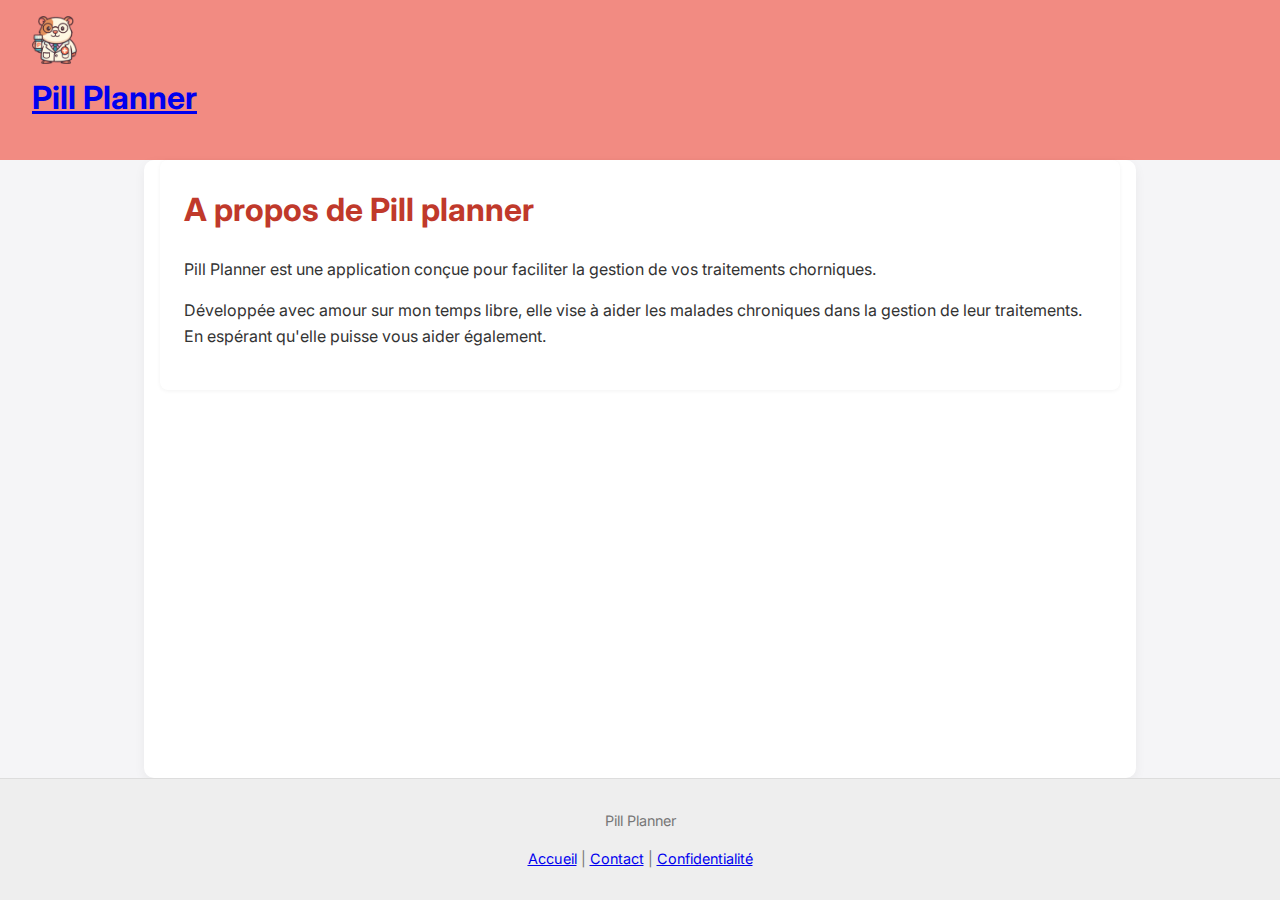
<file: index.html>
<!DOCTYPE html>
<html lang="fr">
<head>
    <meta charset="UTF-8" />
    <meta name="viewport" content="width=device-width, initial-scale=1" />
    <title>Pill Planner</title>
    <link rel="stylesheet" href="style.css" />
    <link href="https://fonts.googleapis.com/css2?family=Inter&display=swap" rel="stylesheet" />
</head>
<body>
    <header class="site-header">
        <div class="container">
            <img src="assets/logo.png" alt="Logo Pill Planner" class="logo" />
            <h1 class="site-title">
            <a href="index.html">Pill Planner</a>
            </h1>
        </div>
    </header>
    <main class="main-content">
        <div class="container">
            <section>
                <h1>A propos de Pill planner</h1>
                <p>Pill Planner est une application conçue pour faciliter la gestion de vos traitements chorniques.</p>
                <p>Développée avec amour sur mon temps libre, elle vise à aider les malades chroniques dans la gestion de leur traitements. En espérant qu'elle puisse vous aider également.</p>
            </section>
        </div>
    </main>
    <footer>
        <p>Pill Planner</p>
        <p><a href="index.html">Accueil</a> | <a href="contact.html">Contact</a> | <a href="privacy.html">Confidentialité</a></p>
    </footer>
</body>
</html>
</file>
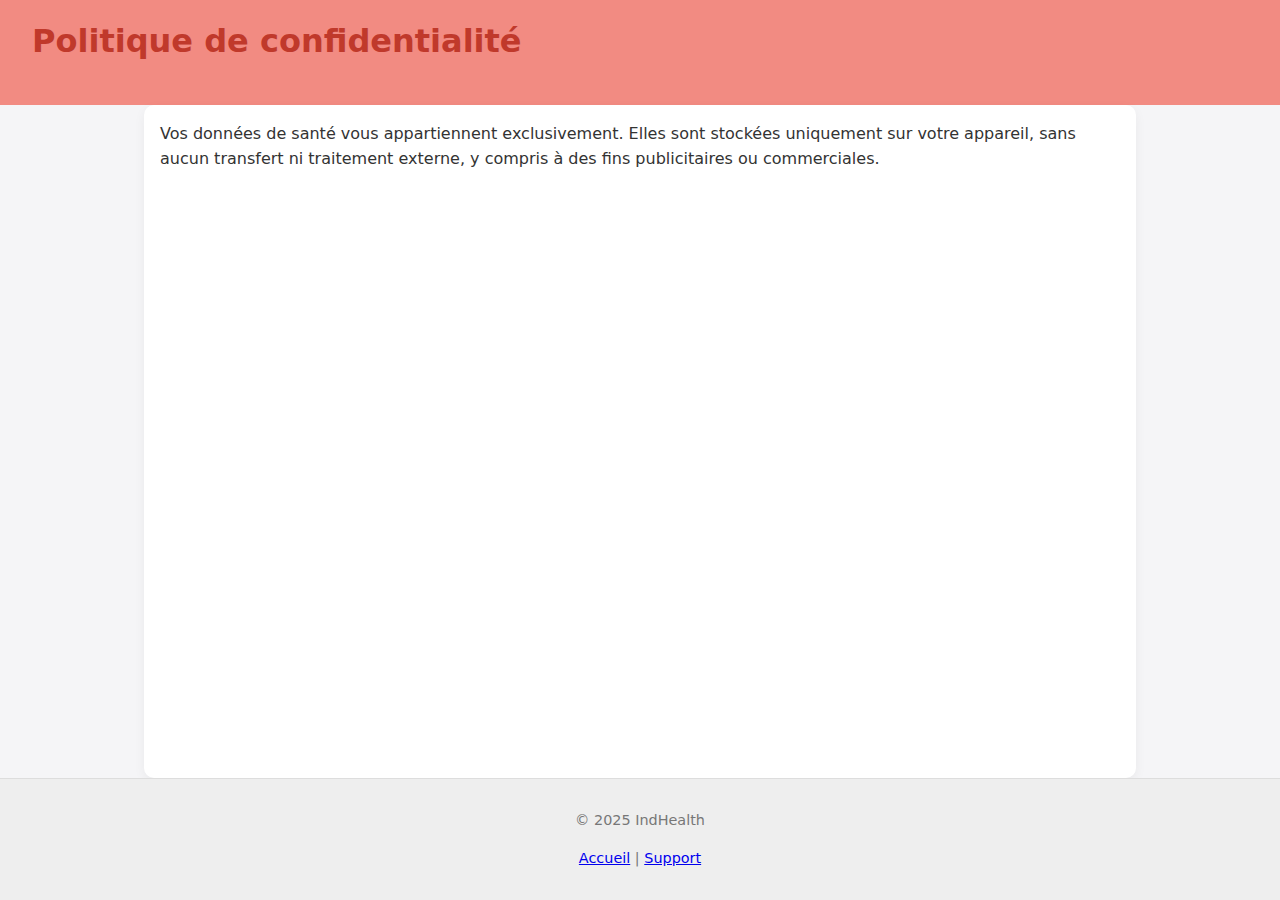
<file: confidentiality.html>
<!DOCTYPE html>
<html lang="fr">
<head>
    <meta charset="UTF-8">
    <meta name="viewport" content="width=device-width, initial-scale=1.0">
    <title>Politique de confidentialité - Pill Planner</title>
    <link rel="stylesheet" href="style.css">
</head>
<body>
    <header>
        <h1>Politique de confidentialité</h1>
    </header>
    <main>
        <p>Vos données de santé vous appartiennent exclusivement. Elles sont stockées uniquement sur votre appareil, sans aucun transfert ni traitement externe, y compris à des fins publicitaires ou commerciales.</p>
    </main>
    <footer>
        <p>© 2025 IndHealth</p>
        <p><a href="index.html">Accueil</a> | <a href="support.html">Support</a></p>
    </footer>
</body>
</html>
</file>
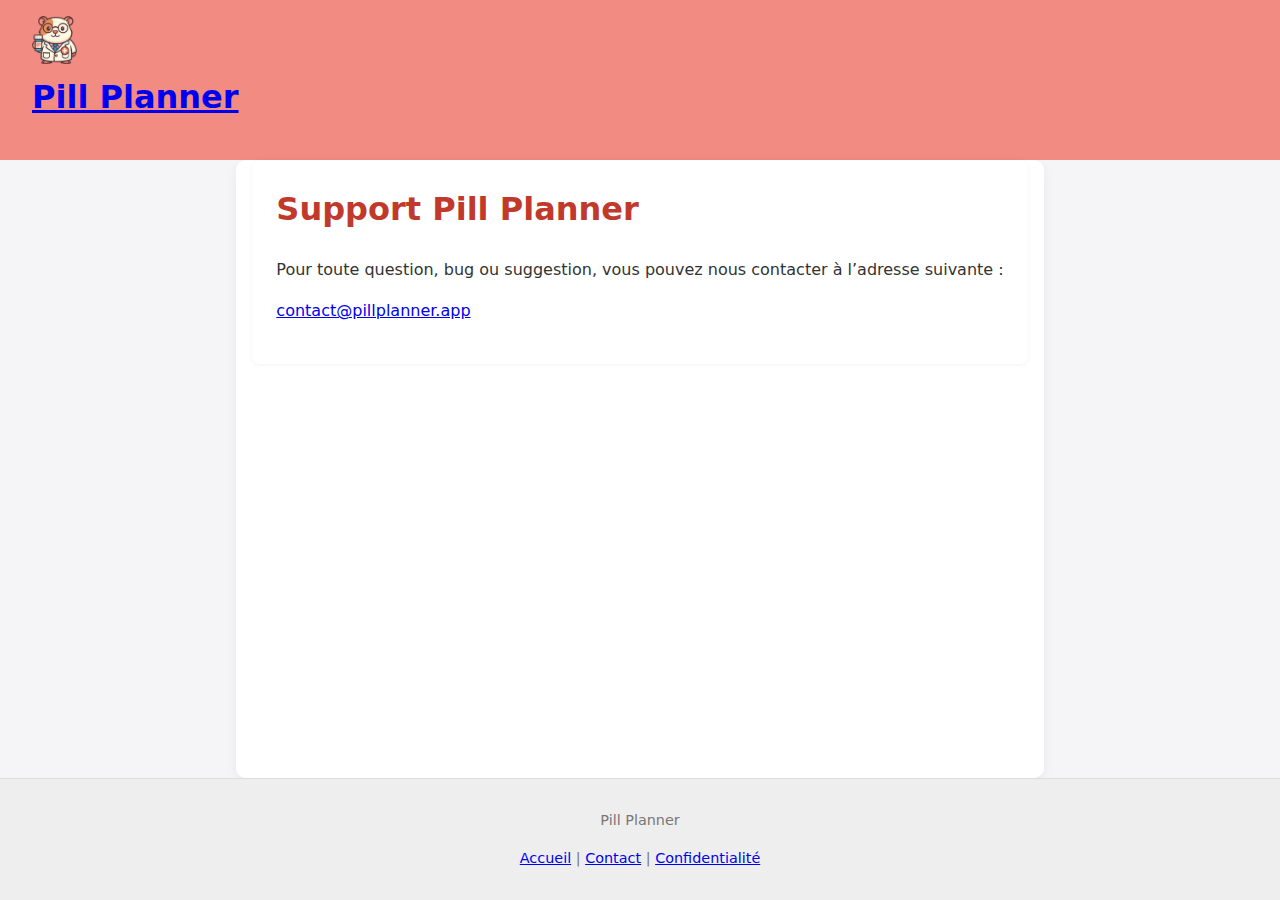
<file: contact.html>
<!DOCTYPE html>
<html lang="fr">
<head>
    <meta charset="UTF-8" />
    <meta name="viewport" content="width=device-width, initial-scale=1" />
    <title>Support - Pill Planner</title>
    <link rel="stylesheet" href="style.css" />
</head>
<body>
    <header class="site-header">
        <div class="container">
            <img src="assets/logo.png" alt="Logo Pill Planner" class="logo" />
            <h1 class="site-title">
            <a href="index.html">Pill Planner</a>
            </h1>
        </div>
    </header>
    <main>
        <section class="support-section">
            <h1>Support Pill Planner</h1>
            <p>Pour toute question, bug ou suggestion, vous pouvez nous contacter à l’adresse suivante :</p>
            <p><a href="mailto:contact@pillplanner.app">contact@pillplanner.app</a></p>
        </section>
    </main>
    <footer>
        <p>Pill Planner</p>
        <p><a href="index.html">Accueil</a> | <a href="contact.html">Contact</a> | <a href="privacy.html">Confidentialité</a></p>
    </footer>
</body>
</html>
</file>
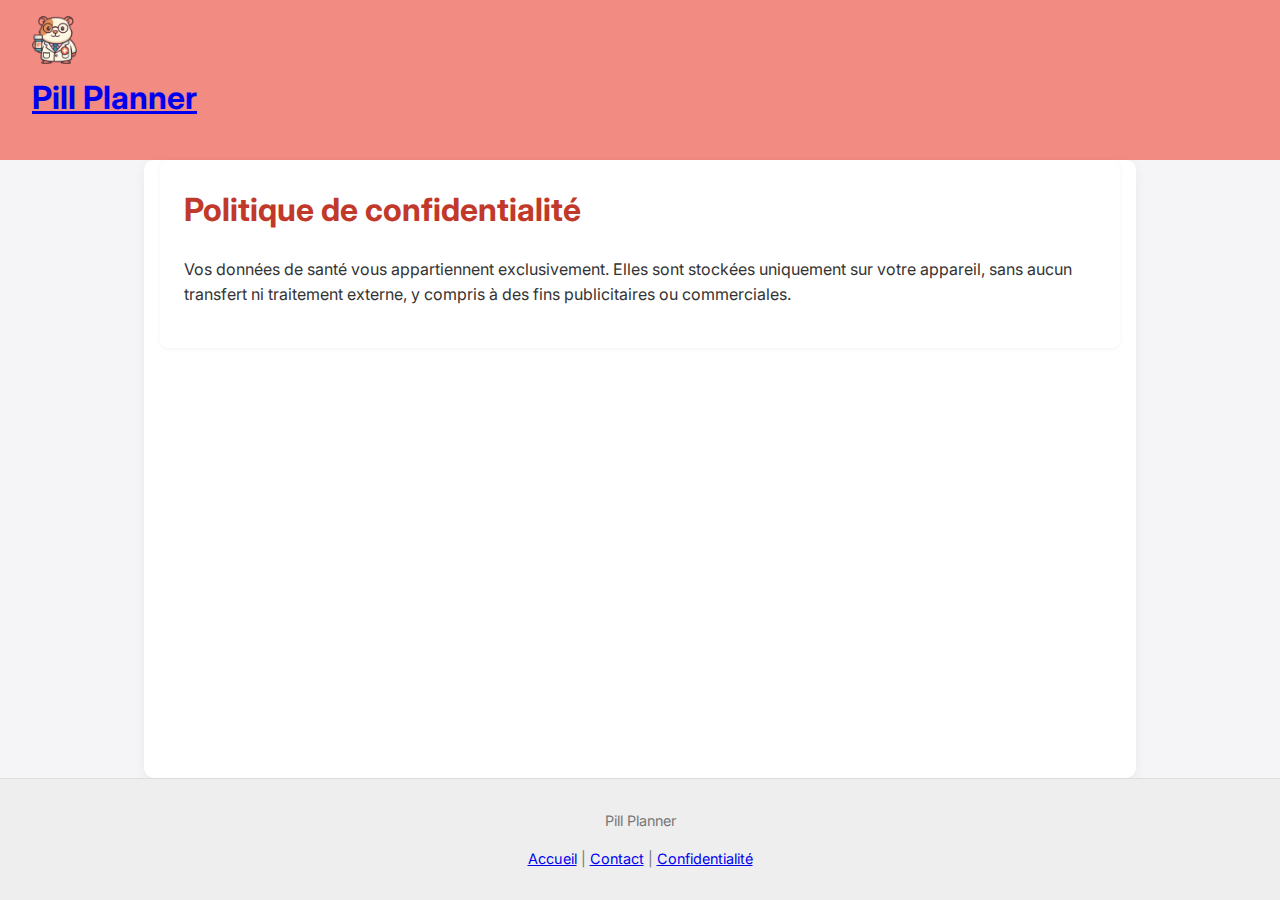
<file: privacy.html>
<!DOCTYPE html>
<html lang="fr">
<head>
    <meta charset="UTF-8" />
    <meta name="viewport" content="width=device-width, initial-scale=1" />
    <title>Politique de confidentialité - Pill Planner</title>
    <link rel="stylesheet" href="style.css" />
    <link href="https://fonts.googleapis.com/css2?family=Inter&display=swap" rel="stylesheet" />
</head>
<body>
    <header class="site-header">
        <div class="container">
            <img src="assets/logo.png" alt="Logo Pill Planner" class="logo" />
            <h1 class="site-title">
            <a href="index.html">Pill Planner</a>
            </h1>
        </div>
    </header>
    <main>
        <div class="container">
            <section class="privacy-policy">
                <h1>Politique de confidentialité</h1>
                <p>Vos données de santé vous appartiennent exclusivement. Elles sont stockées uniquement sur votre appareil, sans aucun transfert ni traitement externe, y compris à des fins publicitaires ou commerciales.</p>
            </section>
        </div>
    </main>
    <footer>
        <p>Pill Planner</p>
        <p><a href="index.html">Accueil</a> | <a href="contact.html">Contact</a> | <a href="privacy.html">Confidentialité</a></p>
    </footer>
</body>
</html>
</file>
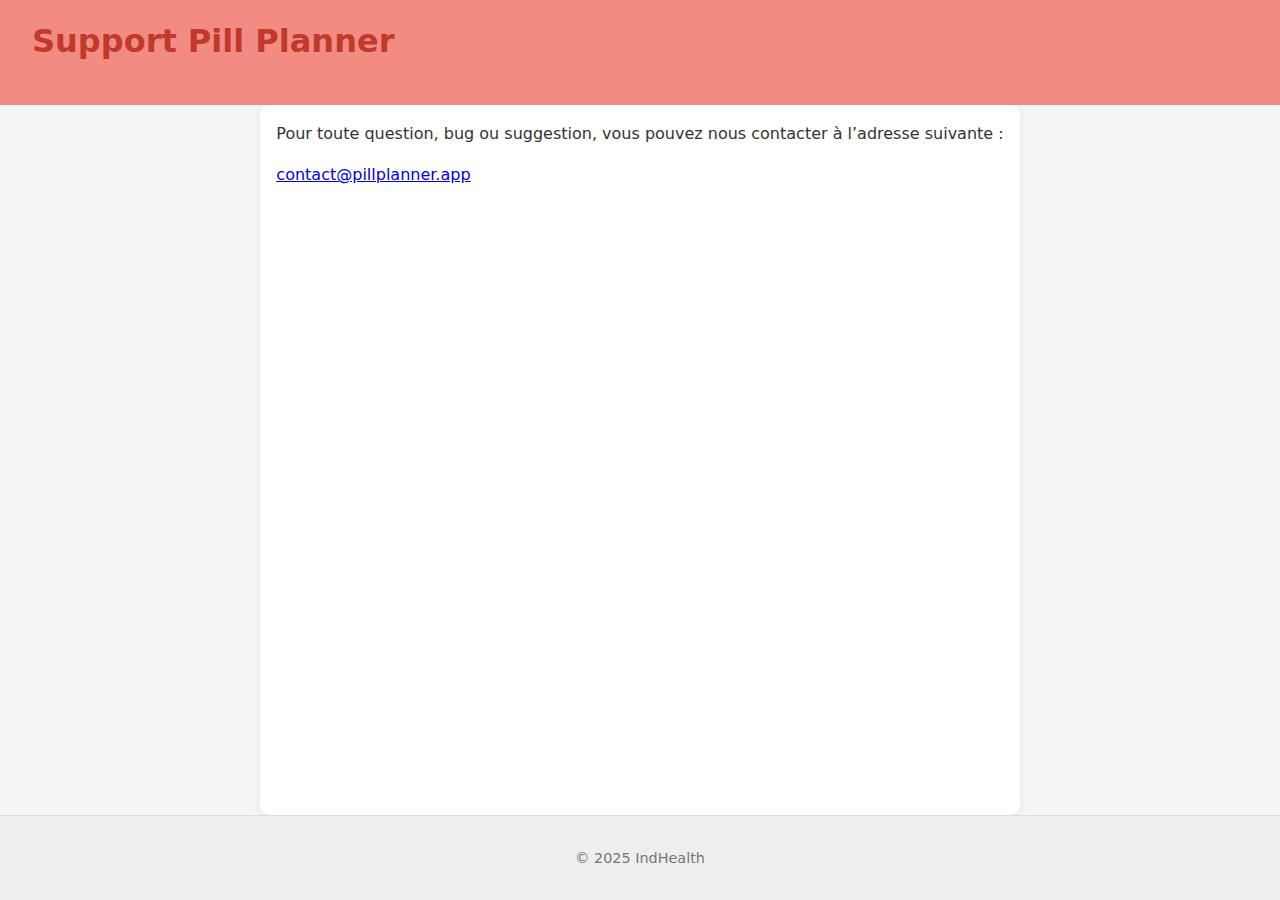
<file: support.html>
<!DOCTYPE html>
<html lang="fr">
<head>
    <meta charset="UTF-8">
    <meta name="viewport" content="width=device-width, initial-scale=1.0">
    <title>Support - Pill Planner</title>
    <link rel="stylesheet" href="style.css">
</head>
<body>
    <header>
        <h1>Support Pill Planner</h1>
    </header>
    <main>
        <p>Pour toute question, bug ou suggestion, vous pouvez nous contacter à l’adresse suivante :</p>
        <p><a href="mailto:contact@pillplanner.app">contact@pillplanner.app</a></p>
    </main>
    <footer>
        <p>© 2025 IndHealth</p>
    </footer>
</body>
</html>
</file>
<file: style.css>
body {
    font-family: 'Inter', system-ui, -apple-system, BlinkMacSystemFont, 'Segoe UI', Roboto, Oxygen,
      Ubuntu, Cantarell, 'Open Sans', 'Helvetica Neue', sans-serif;
    margin: 0;
    background: #f5f5f7;
    color: #333;
    line-height: 1.6;
    display: grid;
    grid-template-rows: auto 1fr auto;
    min-height: 100vh;
}

header {
    background: #f28b82;
    color: white;
    padding: 1rem 2rem;
    display: flex;
    align-items: center;
    justify-content: space-between;
    flex-wrap: wrap;
}

nav {
    display: flex;
    gap: 1.5rem;
}

nav a {
    color: white;
    text-decoration: none;
    font-weight: 600;
    padding: 0.5rem 0;
    position: relative;
    transition: color 0.3s ease;
}

nav a::after {
    content: '';
    display: block;
    width: 0%;
    height: 2px;
    background: white;
    transition: width 0.3s ease;
    position: absolute;
    bottom: 0;
    left: 0;
}

nav a:hover,
nav a:focus {
    color: #fff3f3;
}

nav a:hover::after,
nav a:focus::after {
    width: 100%;
}

.header-container {
    display: flex;
    align-items: center;
    gap: 1rem;
}

.logo {
    height: 48px;
    width: auto;
    object-fit: contain;
}

main {
    max-width: 960px;
    margin: 0 auto;
    padding: 0 1rem;
    background: white;
    border-radius: 10px;
    box-shadow: 0 4px 12px rgba(0,0,0,0.05);
    display: block;
}

h1, h2 {
    color: #c0392b;
    margin-top: 0;
}

section {
    background: #fff;
    padding: 1.5rem 1.5rem;
    border-radius: 8px;
    box-shadow: 0 1px 4px rgba(0,0,0,0.05);
    display: block;
    align-items: flex-start;
}

section h2 {
    margin-bottom: 0.5rem;
}

section svg {
    flex-shrink: 0;
    width: 32px;
    height: 32px;
    fill: #c0392b;
    margin-top: 4px;
}

ul {
    padding-left: 1.2em;
    margin: 0;
}

footer {
    text-align: center;
    padding: 1rem 1rem;
    font-size: 0.9rem;
    color: #777;
    background: #eee;
    border-top: 1px solid #ddd;
}

@media (min-width: 600px) {
    main {
        /* Removed grid-template-columns to prevent forced two-column layout */
    }
}

@media (max-width: 400px) {
    nav {
        flex-direction: column;
        gap: 0.75rem;
        width: 100%;
    }
}
</file>
